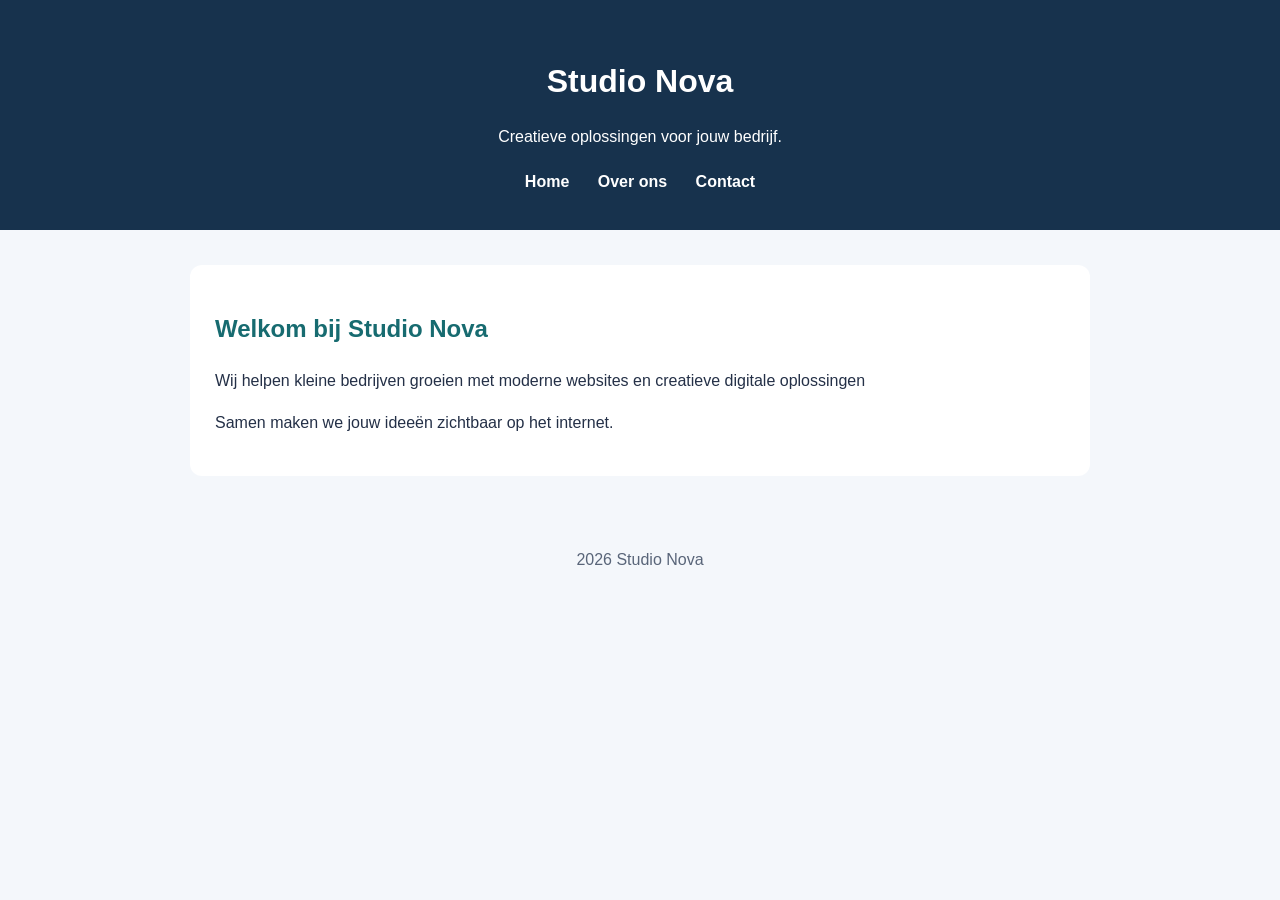
<file: index.html>
<!DOCTYPE html>
<html lang="nl">
<head>
    <meta charset="UTF-8">
    <meta name="viewport" content="width=device-width, initial-scale=1.0">
    <title>Studio Nova | Welkom</title>
    <link rel="stylesheet" href="style.css">
</head>
<body>
    <header>
        <h1>Studio Nova</h1>
        <p>Creatieve oplossingen voor jouw bedrijf.</p>

        <nav>
            <a href="index.html">Home</a>
            <a href="about.html">Over ons</a>
            <a href="contact.html">Contact</a>
        </nav>
    </header>

    <main>
        <section>
            <h2>Welkom bij Studio Nova</h2>
            <p>
                Wij helpen kleine bedrijven groeien met moderne websites
                en creatieve digitale oplossingen
            </p>
            <p>
                Samen maken we jouw ideeën zichtbaar op het internet.
            </p>
        </section>
    </main>

    <footer>
        <p>2026 Studio Nova</p>
    </footer>
</body>
</html>
</file>
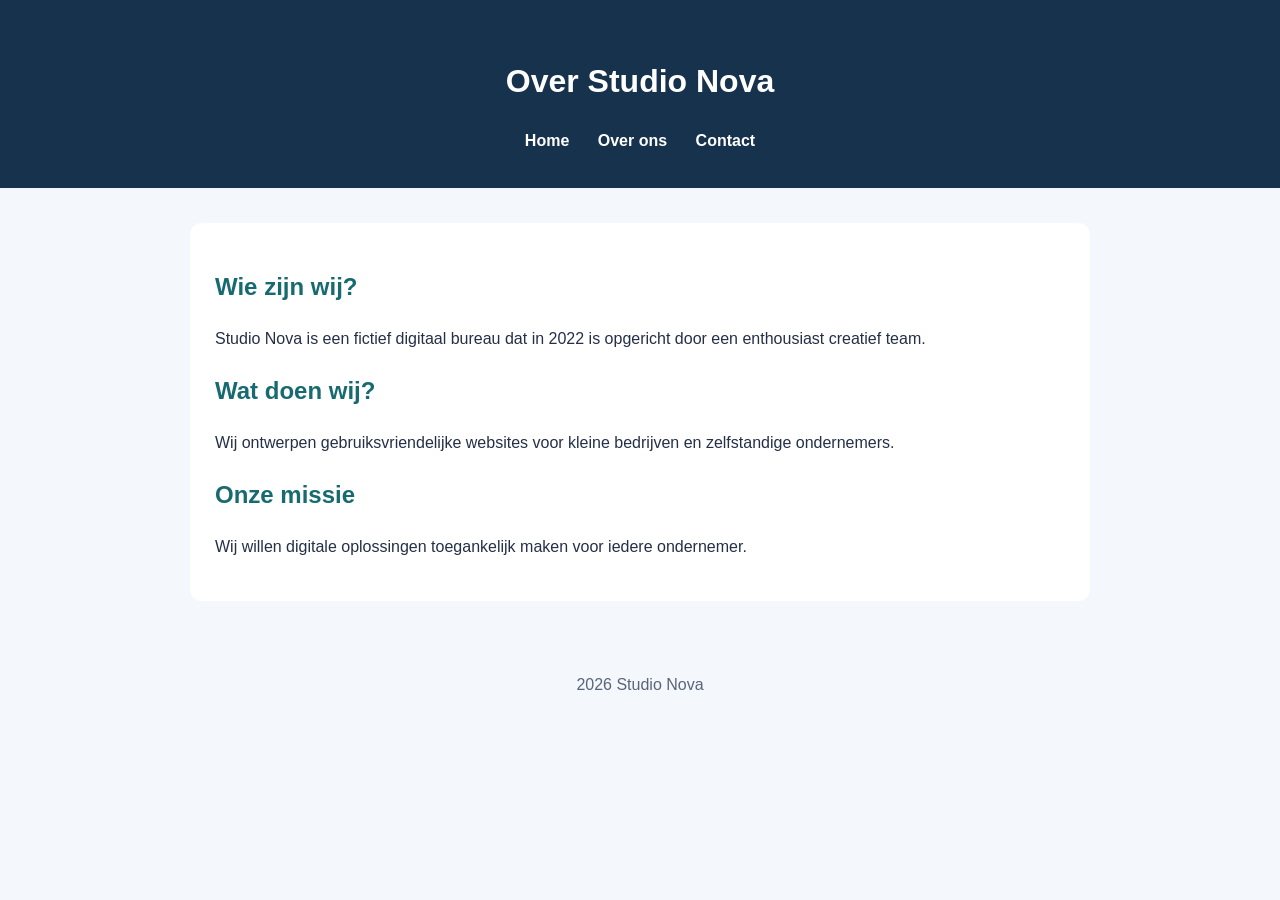
<file: about.html>
<!DOCTYPE html>
<html lang="nl">
<head>
    <meta charset="UTF-8">
    <meta name="viewport" content="width=device-width, initial-scale=1.0">
    <title>Over ons | Studio Nova</title>
    <link rel="stylesheet" href="style.css">
</head>
<body>
    <header>
        <h1>Over Studio Nova</h1>
        <nav>
            <a href="index.html">Home</a>
            <a href="about.html">Over ons</a>
            <a href="contact.html">Contact</a>
        </nav>
    </header>

    <main>
        <h2>Wie zijn wij?</h2>
        <p>
            Studio Nova is een fictief digitaal bureau dat in 2022
            is opgericht door een enthousiast creatief team.
        </p>

        <h2>Wat doen wij?</h2>
        <p>
            Wij ontwerpen gebruiksvriendelijke websites voor kleine
            bedrijven en zelfstandige ondernemers.
        </p>

        <h2>Onze missie</h2>
        <p>
            Wij willen digitale oplossingen toegankelijk maken
            voor iedere ondernemer.
        </p>
    </main>

    <footer>
        <p>2026 Studio Nova</p>
    </footer>
</body>
</html>
</file>
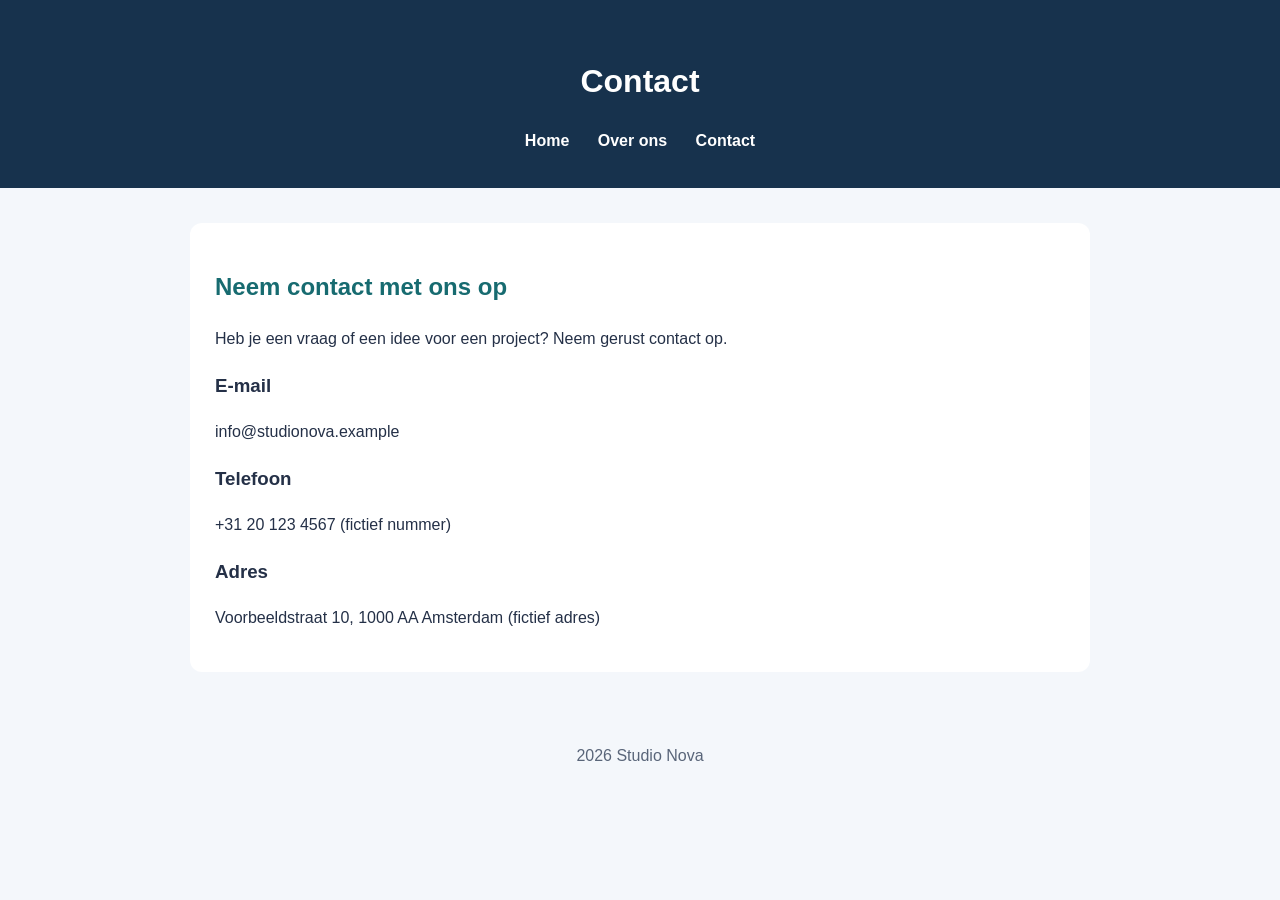
<file: contact.html>
<!DOCTYPE html>
<html lang="nl">
<head>
    <meta charset="UTF-8">
    <meta name="viewport" content="width=device-width, initial-scale=1.0">
    <title>Contact | Studio Nova</title>
    <link rel="stylesheet" href="style.css">
</head>
<body>
    <header>
        <h1>Contact</h1>
        <nav>
            <a href="index.html">Home</a>
            <a href="about.html">Over ons</a>
            <a href="contact.html">Contact</a>
        </nav>
    </header>

    <main>
        <h2>Neem contact met ons op</h2>
        <p>Heb je een vraag of een idee voor een project? Neem gerust contact op.</p>

        <h3>E-mail</h3>
        <p>info@studionova.example</p>

        <h3>Telefoon</h3>
        <p>+31 20 123 4567 (fictief nummer)</p>

        <h3>Adres</h3>
        <p>Voorbeeldstraat 10, 1000 AA Amsterdam (fictief adres)</p>
    </main>

    <footer>
        <p>2026 Studio Nova</p>
    </footer>
</body>
</html>
</file>
<file: style.css>
* {
    box-sizing: border-box;
}

body {
    margin: 0;
    font-family: Arial, sans-serif;
    background-color: #f4f7fb;
    color: #243047;
    line-height: 1.6;
}

header {
    background-color: #17324d;
    color: white;
    text-align: center;
    padding: 35px 20px;
}

header h1 {
    margin-bottom: 5px;
}

nav {
    margin-top: 20px;
}

nav a {
    color: white;
    text-decoration: none;
    margin: 0 12px;
    font-weight: bold;
}

nav a:hover {
    text-decoration: underline;
}

main {
    max-width: 900px;
    margin: 35px auto;
    padding: 25px;
    background-color: white;
    border-radius: 12px;
}

h2 {
    color: #176b70;
}

footer {
    text-align: center;
    padding: 20px;
    color: #596579;
}
</file>
